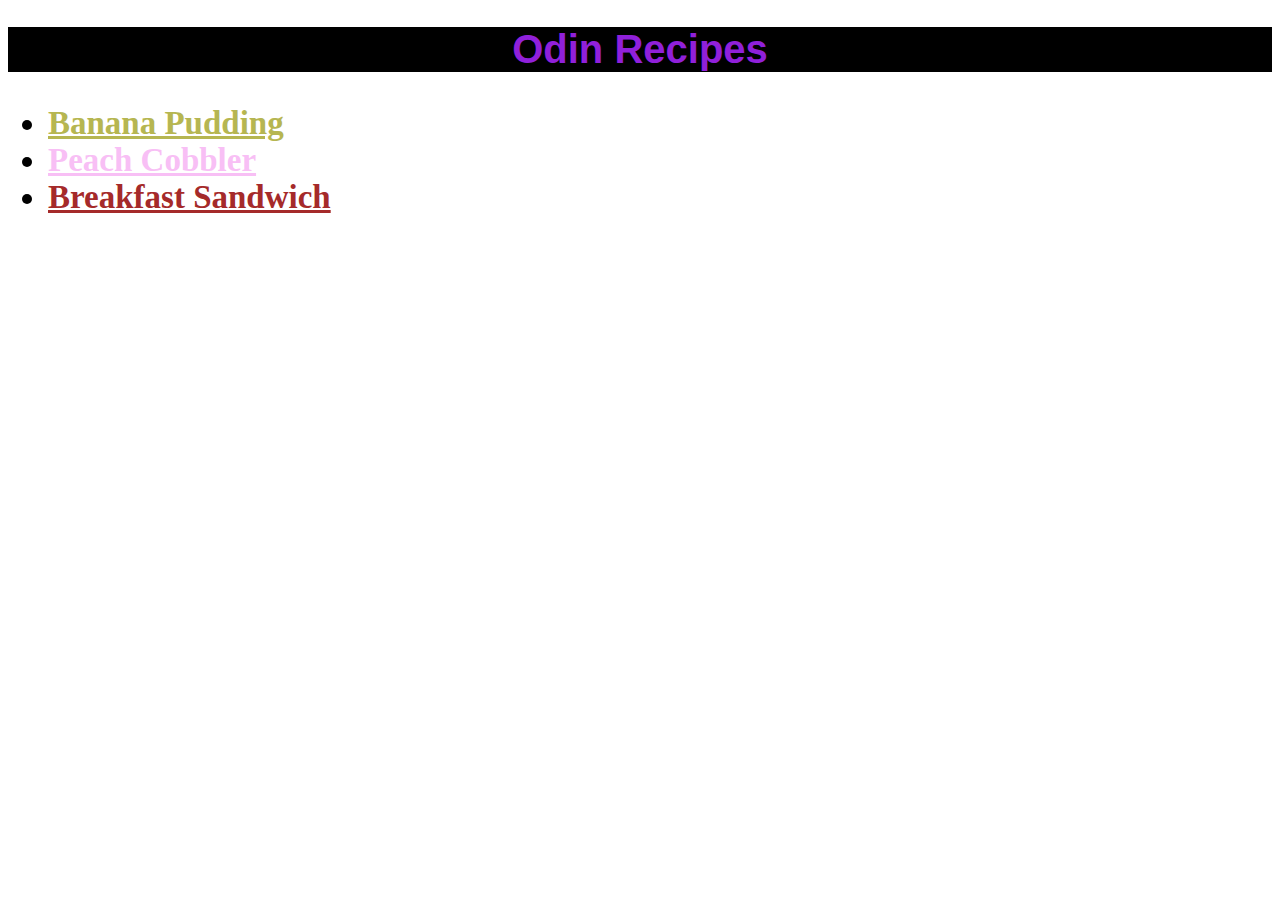
<file: index.html>
<!DOCTYPE html>
<html lang="en">
    <head>
        <meta charset="utf-8">
        <title></title>
        <link rel="stylesheet" href="style.css">
    </head>

<body>
    <h1>Odin Recipes</h1>
<ul>
  <li><a class="banana" href="recipes/banana-pudding.html">Banana Pudding</a></li>   
  <li ><a class="peach" href="recipes/peach-cobbler.html">Peach Cobbler</a></li>  
  <li ><a class="sandwich" href="recipes/breakfast-sandwich.html">Breakfast Sandwich</a></li>
</ul>
</body>




</html>
</file>
<file: style.css>
h1 {
    background-color: black;
    color: rgb(144, 32, 218);
    font-family: Arial, Helvetica, sans-serif;
    text-align: center;
    font-size: 40px;
}
ul {
    font-size: 33px;
    font-weight: bold;
    font-family: 'Times New Roman', Times, serif;
}
.banana {
    color: rgb(182, 182, 81);
}
.peach {
    color: rgb(248, 191, 245)
}
.sandwich {
    color: brown;
}
</file>
